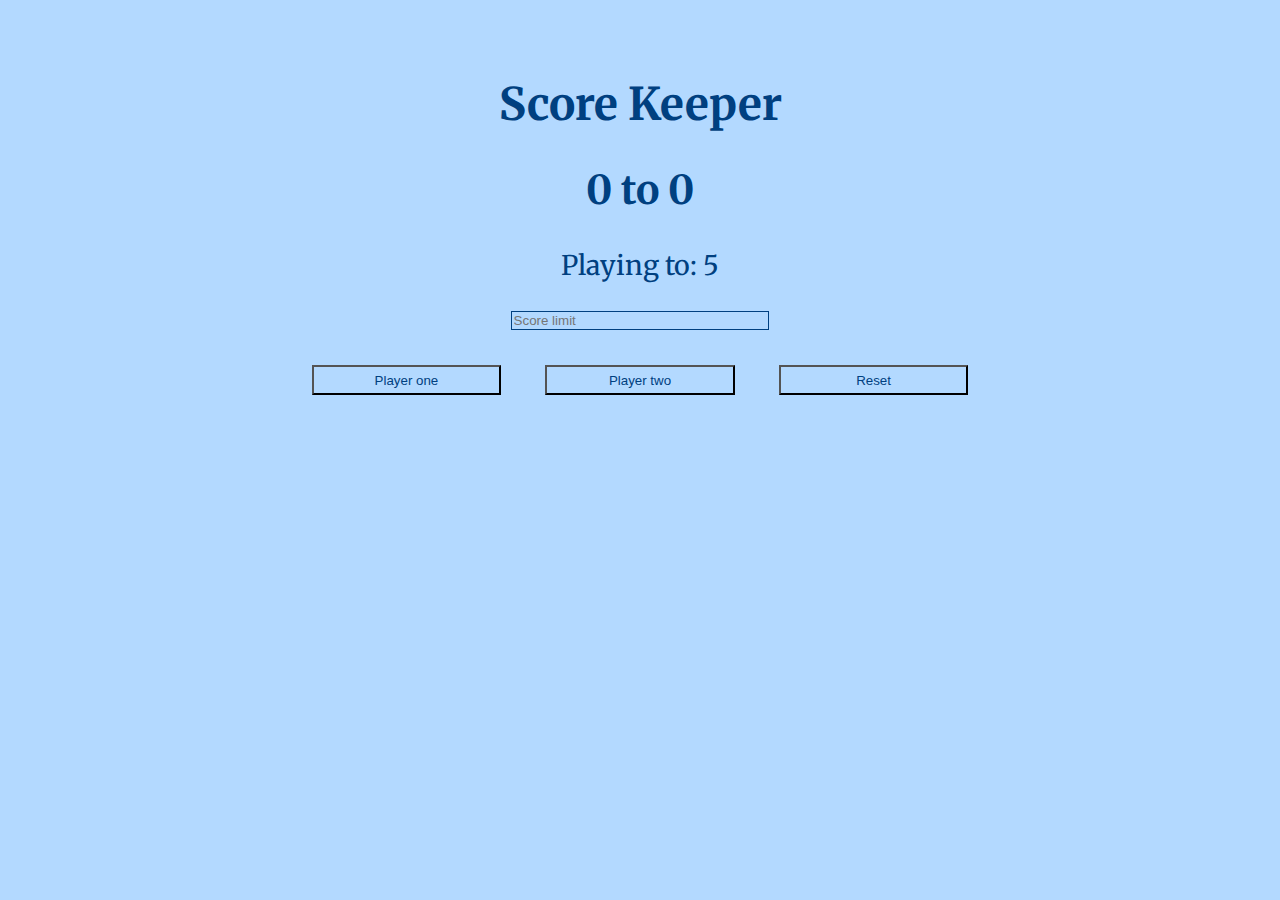
<file: index.html>
<!DOCTYPE html>
<html>
<head>
	<title>Score Keeper</title>
	<link rel="stylesheet" type="text/css" href="score.css">
	<link href="https://fonts.googleapis.com/css2?family=Merriweather:wght@300&display=swap" rel="stylesheet"> 
</head>
<body>
	<h1>Score Keeper</h1>
	<h2><span id="p1Display">0</span> to <span id='p2Display'>0</span></h2>

	<p>Playing to: <span id="winningScoreDisplay">5</span> </p>
	<input type="number" placeholder="Score limit"><br>
	<button id="p1">Player one</button>

	<button id="p2">Player two</button>

	<button id="reset">Reset</button>


<script type="text/javascript" src="score.js"></script>
</body>
</html>
</file>
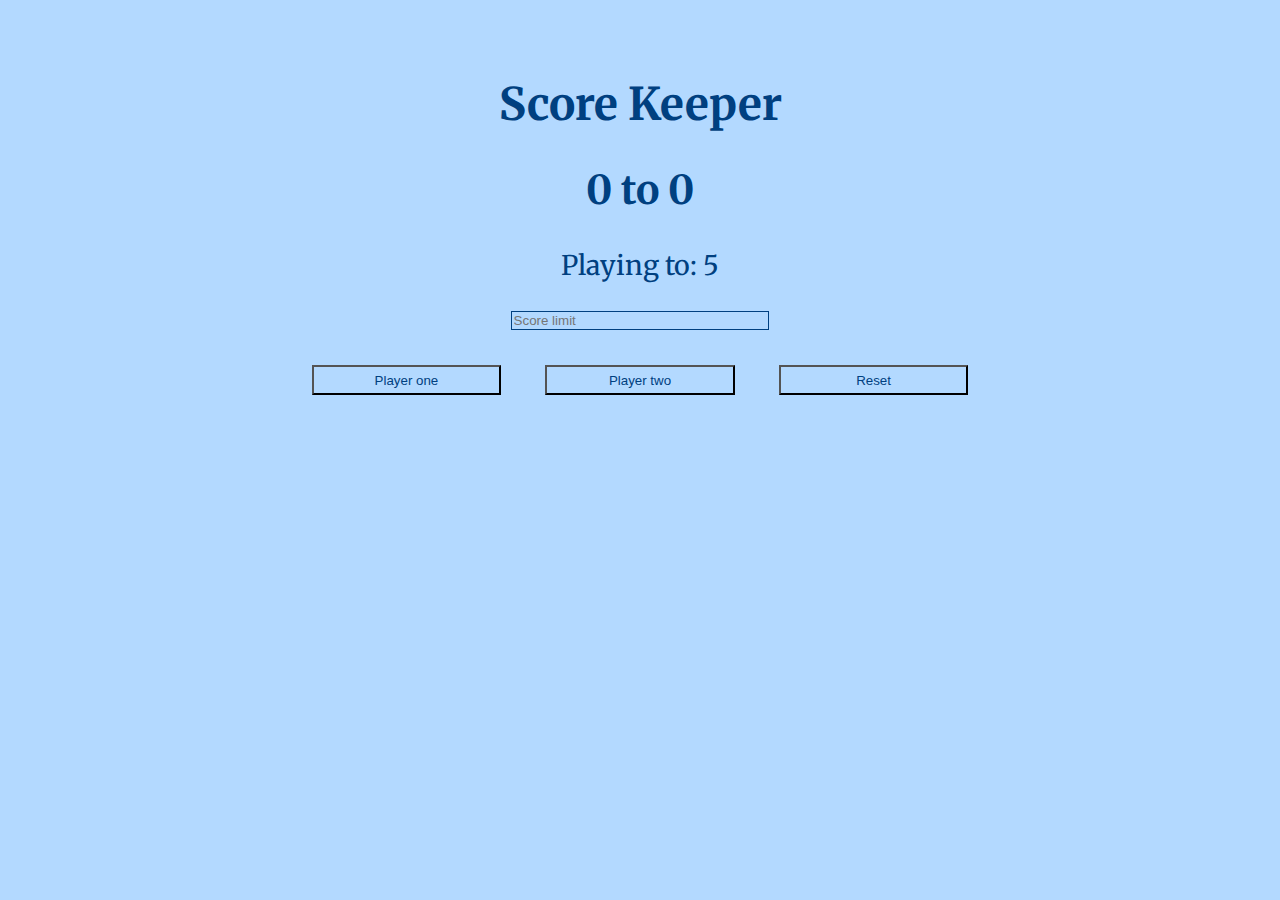
<file: score.html>
<!DOCTYPE html>
<html>
<head>
	<title>Score Keeper</title>
	<link rel="stylesheet" type="text/css" href="score.css">
	<link href="https://fonts.googleapis.com/css2?family=Merriweather:wght@300&display=swap" rel="stylesheet"> 
</head>
<body>
	<h1>Score Keeper</h1>
	<h2><span id="p1Display">0</span> to <span id='p2Display'>0</span></h2>

	<p>Playing to: <span id="winningScoreDisplay">5</span> </p>
	<input type="number" placeholder="Score limit"><br>
	<button id="p1">Player one</button>

	<button id="p2">Player two</button>

	<button id="reset">Reset</button>


<script type="text/javascript" src="score.js"></script>
</body>
</html>
</file>
<file: score.css>
.winner {
	color: green;
}

body {
	background: #b3d9ff;
	color: #004080;
	text-align: center;
	font-family: 'Merriweather', serif;
}

h1 {
	margin-top: 6%;
	font-size: 45px;
	font-weight: bolder;
	font-stretch: 10px
}

h2 {
	font-size: 40px;
	font-weight: bold;
}

p {
	font-size: 27px;
}

input {
	margin-bottom: 15px;
	background: #b3d9ff;
	border: 1px solid #004080;
	width: 20%;
	color: #004080;

}

button {
	background: #b3d9ff;
	width: 15%;
	height: 30px;
	color: #004080;
	margin: 20px;
}
</file>
